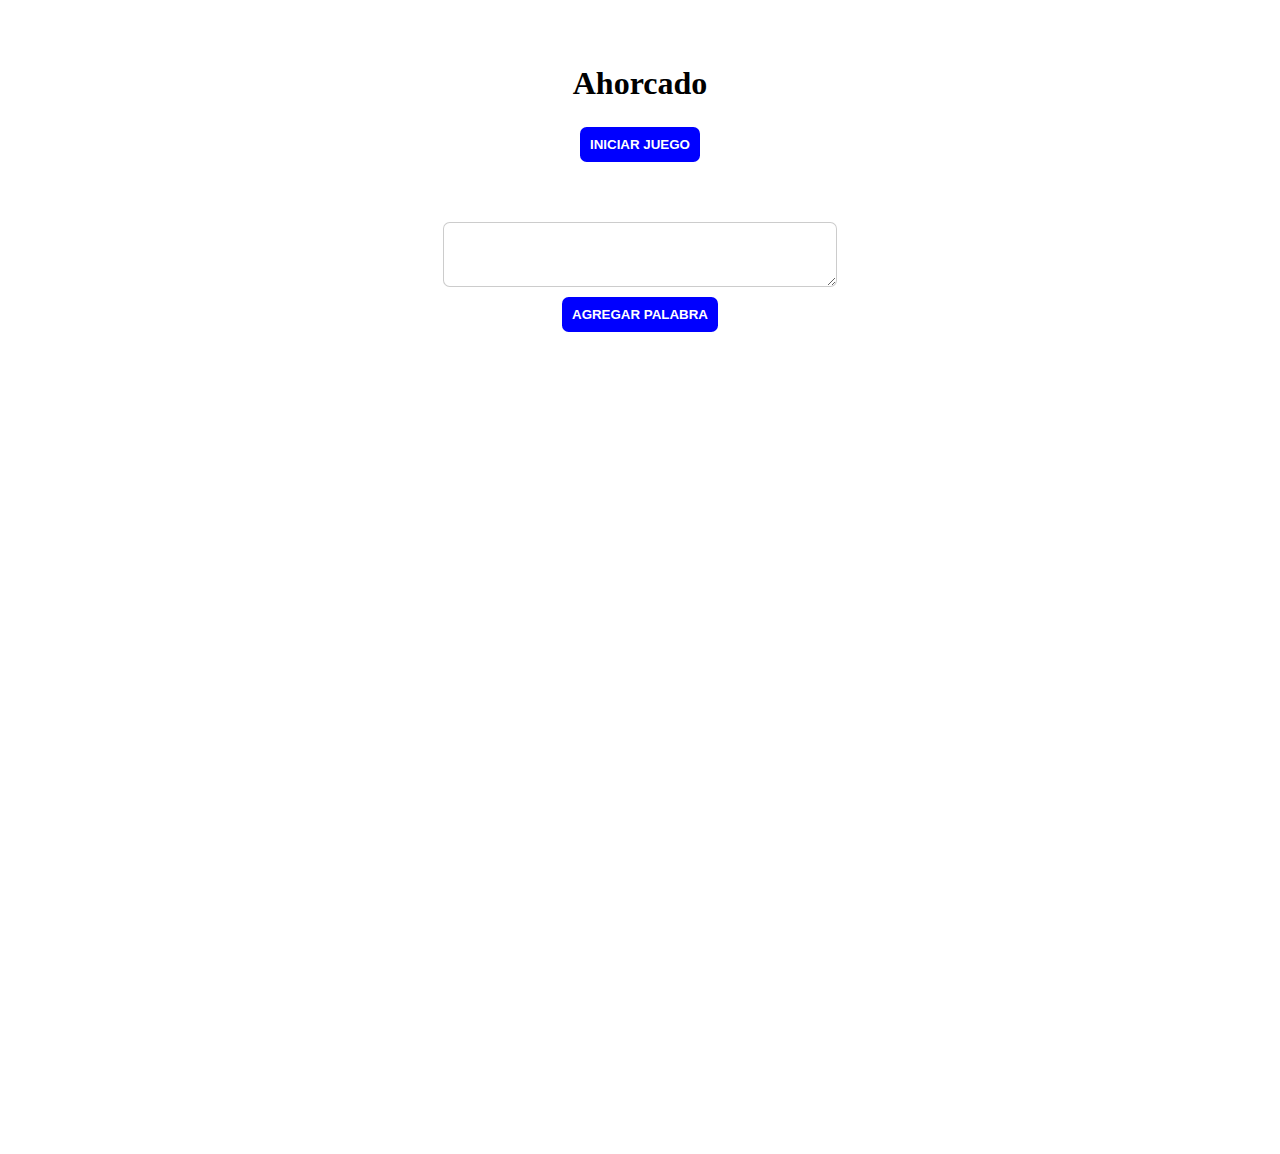
<file: index.html>
<!DOCTYPE html>
<html lang="en">
  <head>
    <meta charset="UTF-8" />
    <meta name="viewport" content="width=device-width, initial-scale=1.0" />
    <meta http-equiv="X-UA-Compatible" content="ie=edge" />
    <title>Ahorcado</title>
    <link rel="stylesheet" href="style.css">
  </head>
  <body>
    <div style="text-align:center; margin: 50px 0px;">
      <h1 class="titulo">Ahorcado</h1>
      <button class="btn" id="iniciar-juego" onclick="location.href='ahorcado1.html'">INICIAR JUEGO</button>
    </div>
    <div style="text-align:center">
      <textarea class="text-input" type="text" id="textPalabra" placeholder="Escriba una nueva palabra"> </textarea>
      <button class="btn" id="botonCrear" onClick="window.location = './ahorcado1.html';" >AGREGAR PALABRA</button> 
    </div>
    <div style="text-align:center;">
      <canvas id="ahorcado" height="800px" width="1200px"></canvas>
    </div>
    <script type="text/javascript" src="canvas.js"></script>
    <script type="text/javascript" src="ahorcado.js"></script>
  </body>
</html>
</file>
<file: style.css>
.titulo {
  padding: 15px;
  width: 30vw;
  margin: auto;

}

.btn {
  border: 0;
  color: white;
  font-weight: bold;
  background-color: blue;
  padding: 10px;
  margin-top: 10px;
  margin-bottom: 10px;
  border-radius: 0.5em;
}

.text-input {
  border-radius: 0.5em;
  border: 1px solid rgba(0, 0, 0, 0.2);
  display: block;
  padding: 0.5em;
  width: 30%;
  height: 50px;
  margin-left: auto;
  margin-right: auto;
}
</file>
